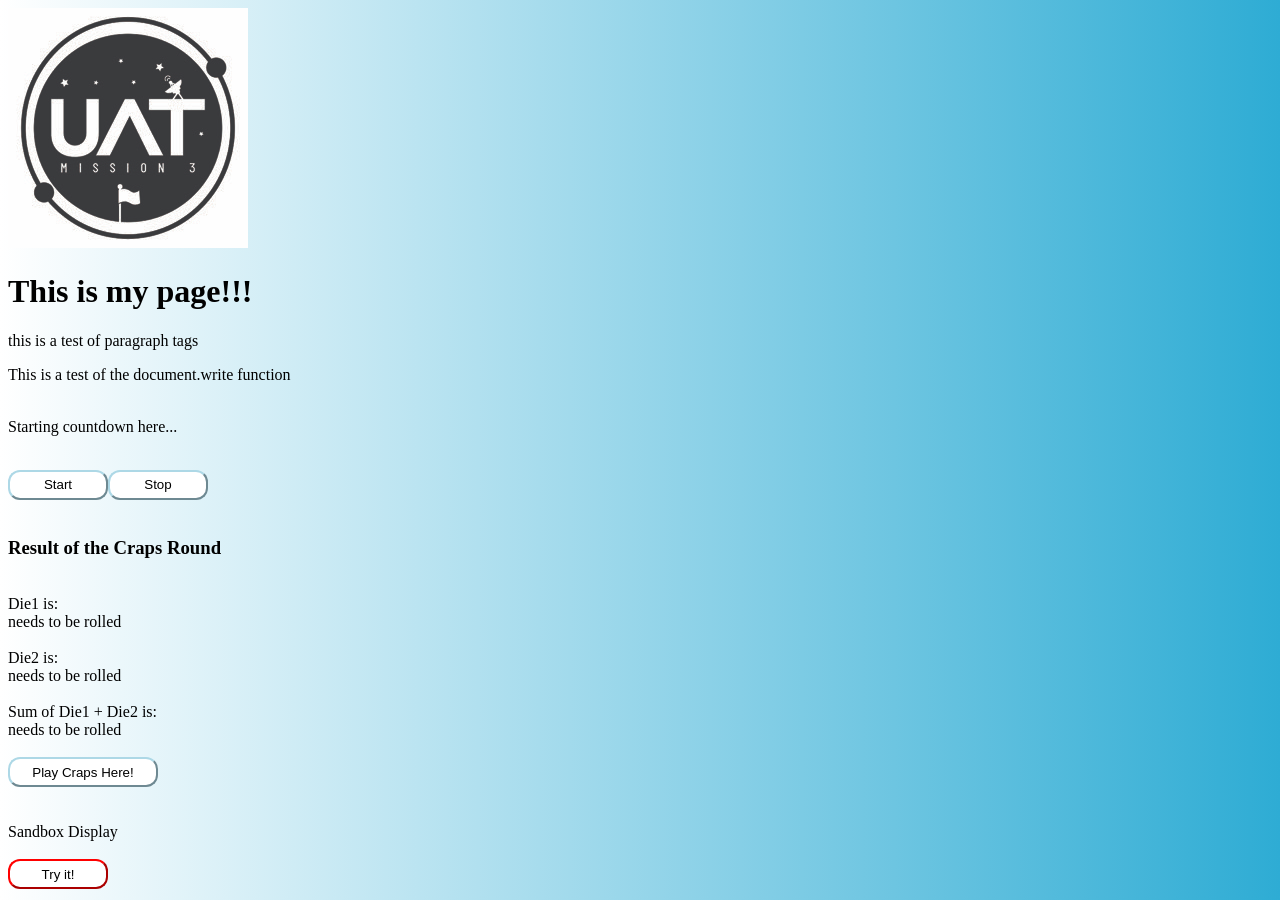
<file: index.html>
<!DOCTYPE html>
<!--file creator: Trevor Satrom
    email:tjsatrom@gmail.com
    for CSC102 Class Sp2021Online3-->

<!--Casino Assignment: Put this Assignment onto GITHUB! 
Title: Galactic Pods
Scene: The year is 2025 and things are going well in the outer edge of earth's orbit.  The quest for ubiquitous 
high speed internet across the globe has led to rapid expansion of semi-inhabitable spaces known as Galactic Pods.  
These Pods are used as Travel Destinations for Earth's ultra wealthy, as well as refractory satellites for Ubiquinet,
(the high speed internet that made the majority of other forms of internet obsolete).  

A typical Galactic Pod is about the size of a football field, and is comprised of dozens of nodules that have been
sent to space individually and connected together, similar to the space station.  These nodules can be easily added 
and removed from a Galactic Pod, and sent further into space, or back to earth for repair.  There are many different
types of nodules, including farm, garden, restaurant, casino, entertainment, relaxation, excercise, business, etc.  
Basically any type of space we could think of on Earth has been shrunk into a capsule and launched into space.

The casinos in Galactic Pods are quite exquisite.  Comprised of enormous windows framing stunning views of Earth 
and the moon, these casinos are like no other.  Exterior's are cladwith a light colored, highly 
reflective material commonly referred to as "moon dust'.  Resembling an opaque version of marble, and backlit 
with warm light, there is quite literally no known comparable experience.  

Unlike earth, where we're bound by gravity and the roofs that contain us, Galactic Pods expand indefinitely. As part of a large expanse of nodes, similar
to a 3-d model of a DNA strand, you get the sense that you're part of a larger, dynamically changing matrix of construction
and expansion.  As jet packs take individuals between various Pods at scheduled intervals throughout the day, there's a
feeling of both being overwhelmed and miniaturized at the same time. 
Scene:-->
<html>

<head>
    <!--This is the head, 
    none of this appears in the body of the page-->
    <script src="code.js"></script>
    <link href="style.css" rel="stylesheet" type="text/css" />
    <title>
        Trevor's UATSpace Page
    </title>

</head>
<script>
    //this is a single line javascript comment

//this is the end of the script
</script>



<body>
    <!--This is the body, img src is linking to a file.jpg so the computer knows where to look.-->
    <img src="UATspaceLogo.jpg">
    <!--The h1 denotes text size and boldness.  H1 is the biggest and boldest and it goes down from 
    there to h2, h3, etc.  The white text denotes text as it appears on the webpage. -->
    <h1>
        This is my page!!!
    </h1>
    <!--paragraph tags help to add spatial distance on the webpage so things don't get jumbled up -->
    <p>
        this is a test of paragraph tags
    </p>
    <script>
        document.write("This is a test of the document.write function");
    </script>
    <!--Carriage break does typewriter things-->
    <br>
    <br>
    <!--this creates a countdown timer-->
    <p id="countDownTimer">Starting countdown here...</p>
    <br>
    <!--this creates a start/stop button-->
    <!--you've modified the countDownTimer to countDownTimerV2 (version2)
    At this point you're starting the timer at the bottom of the screen-->
    <button class="button" onclick="countDownTimerV3();">Start</button><button class="button">Stop</button>
    <br>
    <br>
    <!--this shows the results of the craps game/round-->
    <h3 id= "crapsResults">Result of the Craps Round</h3>
    <br>
    <!--this says that die1 needs to be rolled-->
    Die1 is: <div id="die1Res">needs to be rolled</div><br>
    <!--this says that die2 needs to be rolled-->
    Die2 is: <div id="die2Res">needs to be rolled</div><br>
    <!--this says The Sum of Die1 + Die2 is: 
    needs to be rolled-->
    Sum of Die1 + Die2 is: <div id="sumRes">needs to be rolled</div><br>
    <!--this button has been enlarged to fit the text properly.  It looks funky when
    the text is spilling over the button.  The button says"Play Craps Here"-->
    <button class ="lgButton" onclick="playCraps();">Play Craps Here!</button>
    <br>
    <!--this is a br for break, or carriage return?  character return?  it makes a space-->
    <br>
    <br>
    <!--this is where we create the text above the "Try It" button that says "Sandbox Display"-->
    <div id="sandboxDisplay">Sandbox Display</div>
    <br>
    <!--this where we create a "Try It" button below the Sandbox Display text.  Once someone
    clicks "Try It" It counts down from 10 to 0 and then says Blastoff!-->
    <button class="sandButton" onclick="runSandbox();">Try it!</button>

</body>
<!--this is the end of the page-->

</html>
<!--NOTE TO SELF!   
Don't forget to add comments to most of the lines of code! check
Don't forget to turn in screenshots of the program running! 
Don't forget to UPLOAD via GITHUB!!! check
Don't forget to turn in Notes and Extra Credit at Same time as Assignment!!!!-->
<!--this is the end of the script for the countdown i-->
</file>
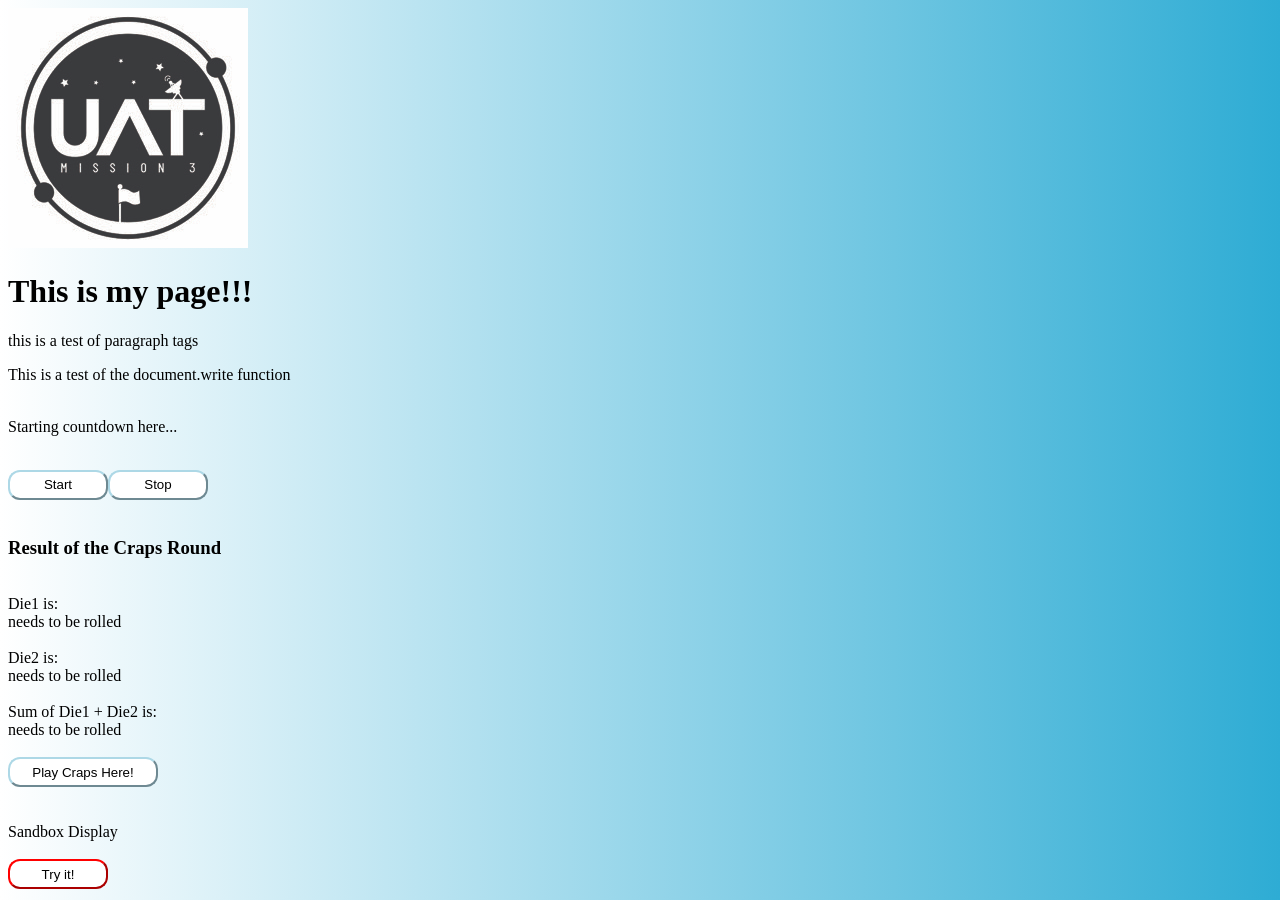
<file: Wk3-2/index.html>
<!DOCTYPE html>
<!--file creator: Trevor Satrom
    email:tjsatrom@gmail.com
    for CSC102 Class Sp2021Online3-->

<!--Casino Assignment: Put this Assignment onto GITHUB! 
Title: Galactic Pods
Scene: The year is 2025 and things are going well in the outer edge of earth's orbit.  The quest for ubiquitous 
high speed internet across the globe has led to rapid expansion of semi-inhabitable spaces known as Galactic Pods.  
These Pods are used as Travel Destinations for Earth's ultra wealthy, as well as refractory satellites for Ubiquinet,
(the high speed internet that made the majority of other forms of internet obsolete).  

A typical Galactic Pod is about the size of a football field, and is comprised of dozens of nodules that have been
sent to space individually and connected together, similar to the space station.  These nodules can be easily added 
and removed from a Galactic Pod, and sent further into space, or back to earth for repair.  There are many different
types of nodules, including farm, garden, restaurant, casino, entertainment, relaxation, excercise, business, etc.  
Basically any type of space we could think of on Earth has been shrunk into a capsule and launched into space.

The casinos in Galactic Pods are quite exquisite.  Comprised of enormous windows framing stunning views of Earth 
and the moon, these casinos are like no other.  Exterior's are cladwith a light colored, highly 
reflective material commonly referred to as "moon dust'.  Resembling an opaque version of marble, and backlit 
with warm light, there is quite literally no known comparable experience.  

Unlike earth, where we're bound by gravity and the roofs that contain us, Galactic Pods expand indefinitely. As part of a large expanse of nodes, similar
to a 3-d model of a DNA strand, you get the sense that you're part of a larger, dynamically changing matrix of construction
and expansion.  As jet packs take individuals between various Pods at scheduled intervals throughout the day, there's a
feeling of both being overwhelmed and miniaturized at the same time. 
Scene:-->
<html>

<head>
    <!--This is the head, 
    none of this appears in the body of the page-->
    <script src="code.js"></script>
    <link href="style.css" rel="stylesheet" type="text/css" />
    <!--The font in white, between the titles, is what shows up on the page.-->
    <title>
        Trevor's UATSpace Page
    </title>

</head>
<script>
    //this is a single line javascript comment

//this is the end of the script
</script>



<body>
    <!--This is the body, img src is linking to a file.jpg so the computer knows where to look.-->
    <img src="UATspaceLogo.jpg">
    <!--The h1 denotes text size and boldness.  H1 is the biggest and boldest and it goes down from 
    there to h2, h3, etc.  The white text denotes text as it appears on the webpage. -->
    <h1>
        This is my page!!!
    </h1>
    <!--paragraph tags help to add spatial distance on the webpage so things don't get jumbled up -->
    <p>
        this is a test of paragraph tags
    </p>
    <script>
        document.write("This is a test of the document.write function");
    </script>
    <!--Carriage break does typewriter things-->
    <br>
    <br>
    <!--this creates a countdown timer-->
    <p id="countDownTimer">Starting countdown here...</p>
    <br>
    <!--this creates a start/stop button-->
    <!--you've modified the countDownTimer to countDownTimerV2 (version2)
    At this point you're starting the timer at the bottom of the screen-->
    <button class="button" onclick="countDownTimerV3();">Start</button><button class="button">Stop</button>
    <br>
    <br>
    <!--this shows the results of the craps game/round-->
    <h3 id= "crapsResults">Result of the Craps Round</h3>
    <br>
    <!--this says that die1 needs to be rolled-->
    Die1 is: <div id="die1Res">needs to be rolled</div><br>
    <!--this says that die2 needs to be rolled-->
    Die2 is: <div id="die2Res">needs to be rolled</div><br>
    <!--this says The Sum of Die1 + Die2 is: 
    needs to be rolled-->
    Sum of Die1 + Die2 is: <div id="sumRes">needs to be rolled</div><br>
    <!--this button has been enlarged to fit the text properly.  It looks funky when
    the text is spilling over the button.  The button says"Play Craps Here"-->
    <button class ="lgButton" onclick="playCraps();">Play Craps Here!</button>
    <br>
    <!--this is a br for break, or carriage return?  character return?  it makes a space-->
    <br>
    <br>
    <!--this is where we create the text above the "Try It" button that says "Sandbox Display"-->
    <div id="sandboxDisplay">Sandbox Display</div>
    <br>
    <!--this where we create a "Try It" button below the Sandbox Display text.  Once someone
    clicks "Try It" It counts down from 10 to 0 and then says Blastoff!-->
    <button class="sandButton" onclick="runSandbox();">Try it!</button>

</body>
<!--this is the end of the page-->

</html>
<!--NOTES TO SELF!   
Don't forget to add comments to most of the lines of code! check
Don't forget to turn in screenshots of the program running! This week they are attached to the Wk3-2.docx file. check 
Don't forget to UPLOAD via GITHUB!!! check
Don't forget to turn in Notes and Extra Credit at Same time as Assignment. Make sure EC gets to discussion section of videos.-->
</file>
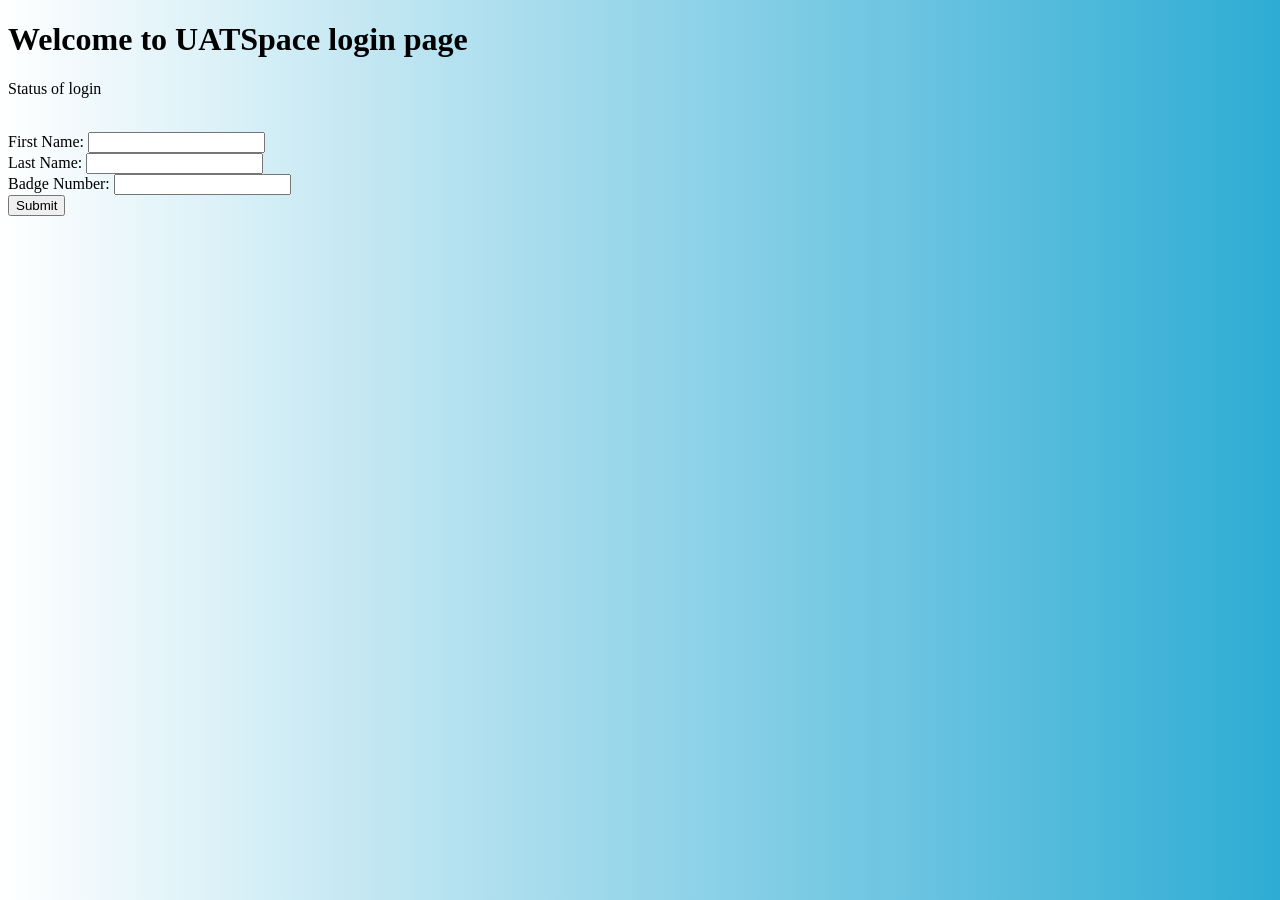
<file: login.html>
<!DOCTYPE html>
<html>
<!--This is the login html
by: Trevor Satrom
contact tjsatrom@gmail.com
for CSC102 SP2021 Wk3-2 -->

<!--this is the head (aka tab) script-->
<head>
    <!--this is where we tell the computer to refer to the javascript file loginCode.js for 
    the login page, credentials, etc.-->
    <script src="loginCode.js"></script>
    <!--the white text denotes the title, or large font on the top of the webpage-->
    <title>UATSpace login</title>
    <!--this is the end of the head or header-->
</head>
<!--please link to the style.css file for background information regarding gradient-->
<link href="style.css" rel="stylesheet" type="text/css" />
<!--this is the beginning of the body-->
<body>
    <!--the Welcome text in White is what the page will say. -->
    <h1>
        Welcome to UATSpace login page
    </h1>
    <!--p id denotes paragraph, or spacing on the page-->
    <p id="loginStatus">
        <!--the Status of login text in White is what the page will say.-->
        Status of login
    </p>
    <!--br= break or space, carriage return or character return-->
    <br>
    <!--this is where we create the layout of the credentials on the login page-->
    <form id="creditSubmit" onsubmit="return false">
     <!--this is where we create a place to input First Name or fName-->
    First Name:    <input type="text" id="fName" /><br>
    <!--this is where we create a place to input Last Name or lName-->
    Last Name:    <input type="text" id="lName" /><br>
    <!--this is where we create a place to input Badge Number or badgeID-->
    Badge Number:    <input type="number" id="badgeID" /><br>
    <!--this is where we tell the program to check the credentials-->
    <input type="submit" onclick="checkCreds();" />
    </form>
<!--this is the end of the body-->
</body>
<!--this is the end of the web page-->
</html>
</file>
<file: style.css>
body {
    background-color:white;
    background-image:linear-gradient(90deg, white 0%, #2eacd4);
    }
    
    .button{
        background-color: white;
        width: 100px;
        height: 30px;
        border-radius: 12px;
        border-color: lightblue
    }

    .lgButton{
        background-color: white;
        width: 150px;
        height: 30px;
        border-radius: 12px;
        border-color: lightblue
    }

    .sandButton{
        background-color: white;
        width: 100px;
        height: 30px;
        border-radius: 12px;
        border-color: red
    }
</file>
<file: Wk3-2/style.css>
body {
    background-color:white;
    background-image:linear-gradient(90deg, white 0%, #2eacd4);
    }
    
    .button{
        background-color: white;
        width: 100px;
        height: 30px;
        border-radius: 12px;
        border-color: lightblue
    }

    .lgButton{
        background-color: white;
        width: 150px;
        height: 30px;
        border-radius: 12px;
        border-color: lightblue
    }

    .sandButton{
        background-color: white;
        width: 100px;
        height: 30px;
        border-radius: 12px;
        border-color: red
    }
</file>
